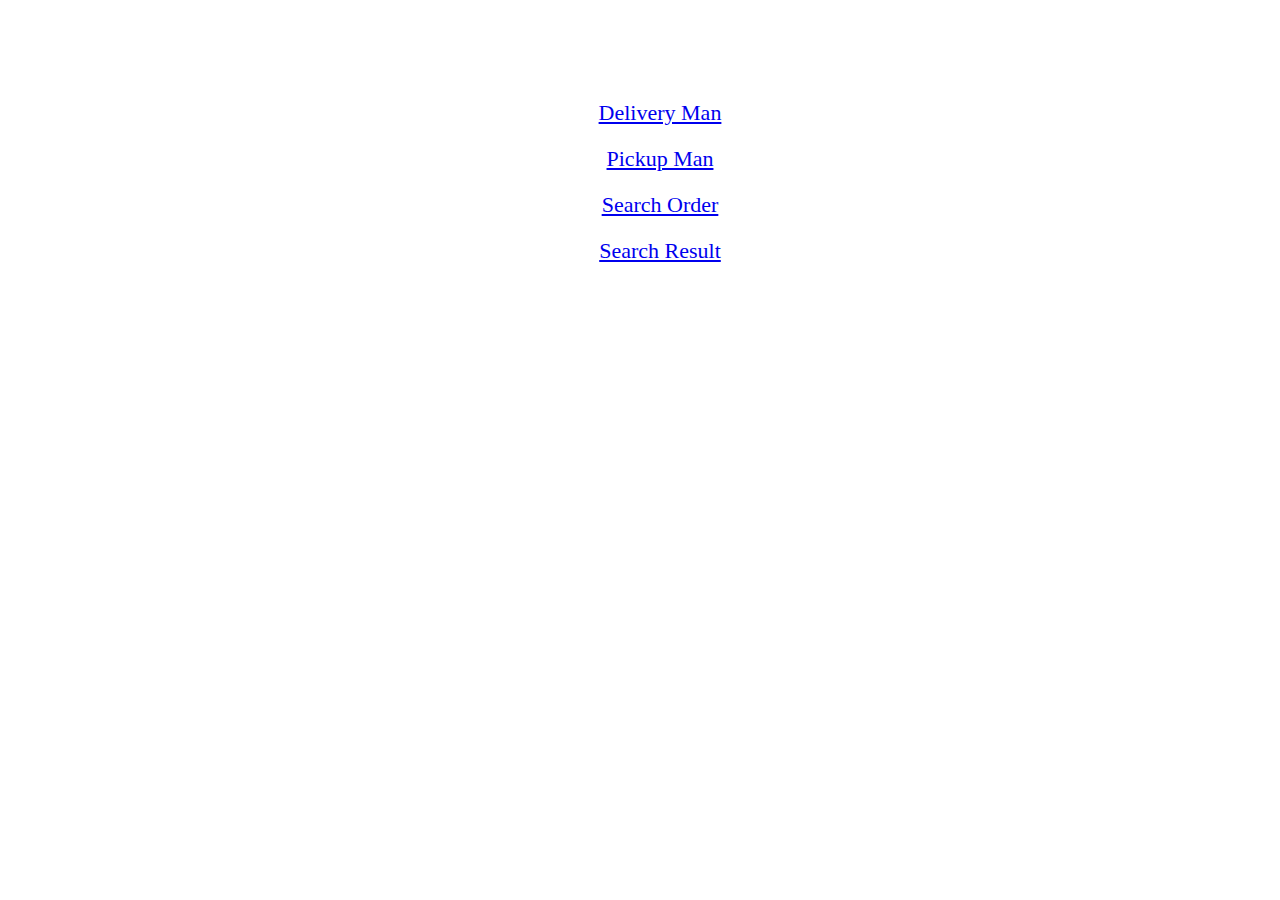
<file: index.html>
<!DOCTYPE html>
<html class="no-js" lang="en-US">
    <head>
        <meta charset="UTF-8" />
        <title>Order List</title>
        <style>
            body {
                text-align: center;
            }
            ul {
                margin-top: 100px
            }
            li {
                list-style: none;
                float: none;
                margin-top: 20px;
                font-size: 22px;
            }
        </style>
    </head>
    <body>
        <ul>
            <li>
                <a href="delivery-man.html" target="_blank">Delivery Man</a>
            </li>
            <li>
                <a href="pickup-man.html" target="_blank">Pickup Man</a>
            </li>
            <li>
                <a href="search-order.html" target="_blank">Search Order</a>
            </li>
            <li>
                <a href="search-result.html" target="_blank">Search Result</a>
            </li>
        </ul>
    </body>
</html>
</file>
